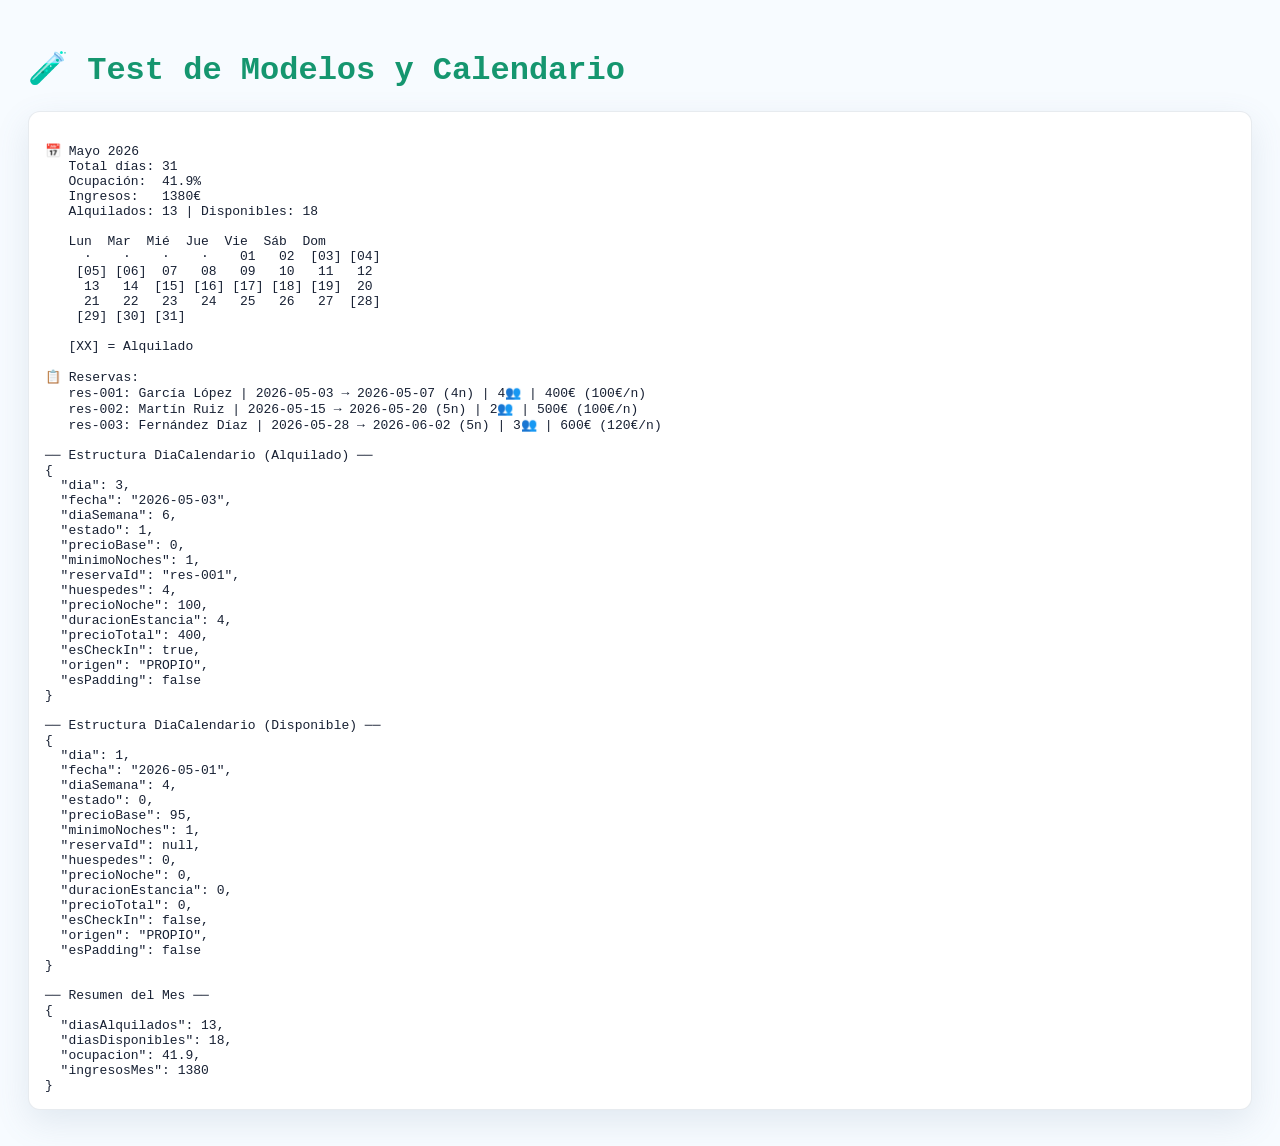
<file: test.html>
<!DOCTYPE html>
<html lang="es">
<head>
  <meta charset="UTF-8">
  <meta name="viewport" content="width=device-width, initial-scale=1.0">
  <title>Reservas — Test Modelos</title>
  <style>
    body {
      font-family: 'Courier New', monospace;
      background: #f7fbff;
      color: #172033;
      padding: 20px;
    }
    h1 { color: #15966f; }
    pre {
      white-space: pre-wrap;
      background: #ffffff;
      border: 1px solid rgba(148, 163, 184, 0.22);
      border-radius: 12px;
      padding: 16px;
      box-shadow: 0 12px 34px rgba(91, 119, 150, 0.14);
    }
  </style>
</head>
<body>
  <h1>🧪 Test de Modelos y Calendario</h1>
  <pre id="output"></pre>

  <!-- Cargar modelos primero, luego calendario -->
  <script src="models.js"></script>
  <script src="calendar.js"></script>
  <script>
    // Redirigir console.log al DOM para visualizar
    const output = document.getElementById('output');
    const _log = console.log;
    console.log = (...args) => {
      _log(...args);
      output.textContent += args.join(' ') + '\n';
    };

    // Ejecutar demo
    const resultado = demo();

    // Mostrar estructura de un día alquilado y uno disponible
    console.log('\n── Estructura DiaCalendario (Alquilado) ──');
    const diaAlquilado = resultado.dias.find(d => d.estado === EstadoDia.ALQUILADO);
    if (diaAlquilado) console.log(JSON.stringify(diaAlquilado, null, 2));

    console.log('\n── Estructura DiaCalendario (Disponible) ──');
    const diaDisponible = resultado.dias.find(d => d.estado === EstadoDia.DISPONIBLE && !d.esPadding);
    if (diaDisponible) console.log(JSON.stringify(diaDisponible, null, 2));

    console.log('\n── Resumen del Mes ──');
    console.log(JSON.stringify(resultado.resumen, null, 2));
  </script>
</body>
</html>
</file>
